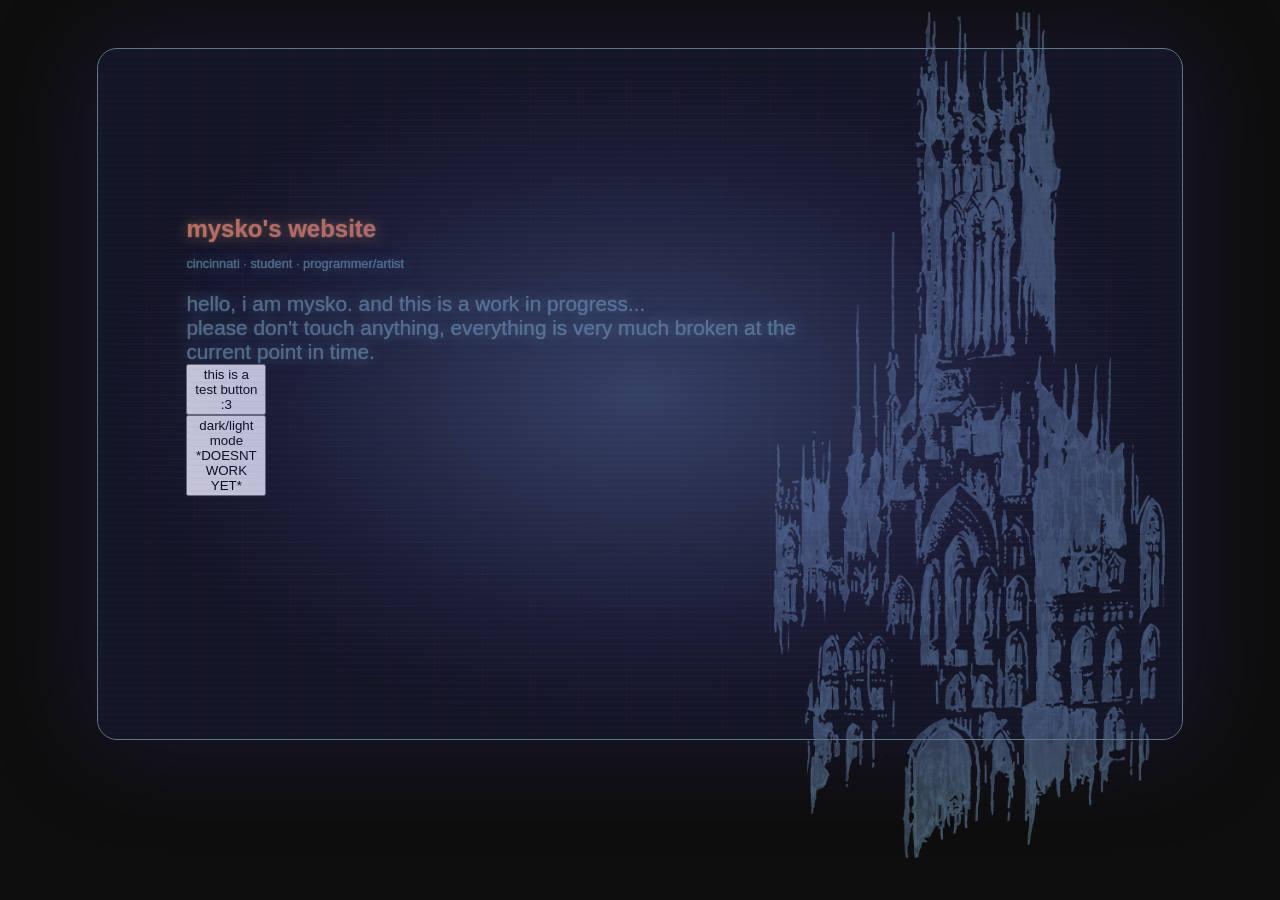
<file: index.html>
<!DOCTYPE html>
<html lang="en">

<head>
    <meta charset="UTF-8">
    <meta name="viewport" content="width=, initial-scale=1.0">

    <link rel="stylesheet" href="style.css">
    <link rel="preconnect" href="https://fonts.googleapis.com">
    <link rel="preconnect" href="https://fonts.gstatic.com" crossorigin>
    <link
        href="https://fonts.googleapis.com/css2?family=Cute+Font&family=DotGothic16&family=Geist+Pixel&family=Rampart+One&family=WDXL+Lubrifont+JP+N&display=swap"
        rel="stylesheet">
    <title>mysko!</title>
</head>

<header>

</header>

<body class="cathedral-bg transparent-bg">

    <div class="crt-screen">
        <div class="crt-screen-two">
        <div class="glow"></div>
        <!-- <div id="overlaynav" class="sidenav">
            <a href="javascript:void(0)" class="closebtn" onclick="closeNav()">&times;</a>
            <ul>
                <li><a href="index.html">Home</a></li>
                <li><a href="blog.html">Blog</a></li>
                <li><a href="about.html">About</a></li>
                <li><a href="games.html">Games</a></li>
            </ul>
        </div> -->
        <main>
            <h1>mysko's website</h1>
            <p class="subtext">cincinnati · student · programmer/artist</p>
            <p>hello, i am mysko. and this is a work in progress...
                <br> 
                please don't touch anything, everything is very much broken at the current point in time.
            </p>
            <button class="terminal-button">this is a test button :3</button>
            <button class="terminal-button dark-mode-toggle" type="switch">dark/light mode *DOESNT WORK YET*</button>
            <!-- <button class="switch"> dyslexia friendly
                <input type="checkbox" class="dyslexia-friendly-toggle">
                <span class="switch"></span>
            </label> -->
        </main>
        </div>
    </div>
</body>

<footer></footer>

</html>
</file>
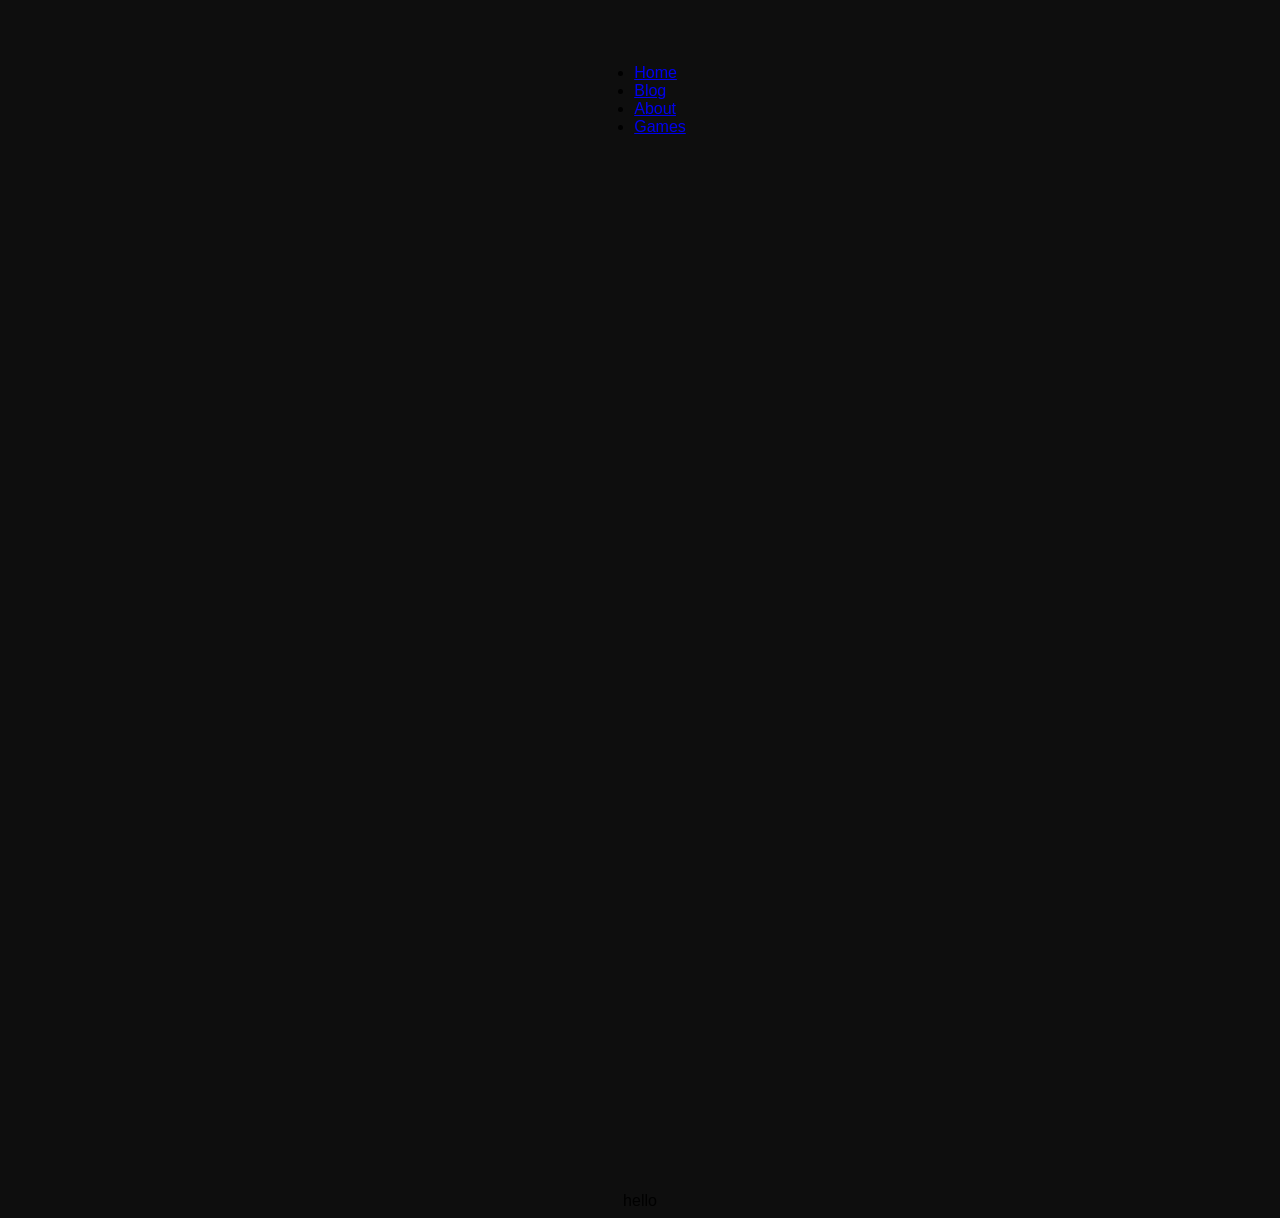
<file: games.html>
<!DOCTYPE html>
<html lang="en">

<head>
    <meta charset="UTF-8">
    <meta name="viewport" content="width=, initial-scale=1.0">

    <link rel="stylesheet" href="games.css">
    <link rel="preconnect" href="https://fonts.googleapis.com">
    <link rel="preconnect" href="https://fonts.gstatic.com" crossorigin>
    <link href="https://fonts.googleapis.com/css2?family=Cute+Font&family=DotGothic16&family=Rampart+One&family=WDXL+Lubrifont+JP+N&display=swap" rel="stylesheet">
    <title>mysko!</title>
</head>

<head>
    <meta charset="UTF-8">
    <meta name="viewport" content="width=, initial-scale=1.0">

    <link rel="stylesheet" href="style.css">
    <link rel="preconnect" href="https://fonts.googleapis.com">
    <link rel="preconnect" href="https://fonts.gstatic.com" crossorigin>
    <link href="https://fonts.googleapis.com/css2?family=Cute+Font&family=DotGothic16&family=Rampart+One&family=WDXL+Lubrifont+JP+N&display=swap" rel="stylesheet">
    <title>mysko!</title>
</head>

<header>
    <ul>
        <li><a href="index.html">Home</a></li>
        <li><a href="blog.html">Blog</a></li>
        <li><a href="about.html">About</a></li>
        <li><a href="games.html">Games</a></li>
    </ul>
</header>

<body>
    <main>

    </main>
</body>

<footer>hello</footer>
</html>
</file>
<file: style.css>
/*===== Variables =====*/

:root {
    --mode-color: #0e0e0e;
    --bg-primary-color: #5c7884;
    --fg-primary-color: #23160E;
    --fg-secondary-color: #e37957;

    --font-primary: "Geist Pixel", sans-serif;
    --font-secondary: "Geist Pixel", sans-serif;

    --font-size: 1.3rem;
    --font-size-small: 0.8rem;
    --font-size-tiny: 0.5rem;
    --font-size-large: 1.5rem;
}

/*===== color and option modes =======*/

.light-mode {
    background-color: #eef0f3;
    color: rgb(43, 51, 87);
}

h1 {
    font-family: var(--font-primary);
    color: var(--fg-secondary-color);
    font-size: var(--font-size-large);
    margin-bottom: 0px;
    text-shadow: 0 0 15px rgba(255, 186, 102, 0.5), 0 0 2px rgba(240, 212, 128, 0.5);

}
p {
    font-size: var(--font-size);
    margin-bottom: 0px;
    text-shadow: 0 0 15px rgba(162, 243, 255, 0.5), 0 0 1px rgba(149, 243, 255, 0.5);
}
.subtext {
    font-size: var(--font-size-small);
}

/*===== Interactive =====*/
.switch {
    position: relative;
    display: inline-block;
    max-width:fit-content;
    height: auto;
    margin: 10px;
}
.switch input {
    opacity: 0;
    width: 0;
    height: 0;
}
.switch:hover {
    cursor: pointer;
    color:var(--fg-secondary-color);
}

.terminal-button {
    width: 6em;
}

/*===== Header =====*/

/*===== Body =====*/

body {
    background: var(--mode-color);
    display: flex;
    flex-direction: column;
    justify-content: center;
    align-items: center;
    transition: background-color 0.5s ease, all 0.3s ease;
    font-family: var(--font-primary);
    overflow-y: scroll;
    padding-top: 40px;
}

main {
    display:flex;
    flex-direction: column;
    justify-content: center;
    /*align-items: center;*/

    background-color: var(--theme-color);
    color: var(--bg-primary-color);
   
    max-width: 50vw;
    padding: 20px;
    margin: 100px 7vw 900px 3vw;

    overflow-y: scroll;
}
/* To deal with mobile layouts */
.transparent-bg::before {
    background:url("img/image0.png");
    background-size: 40em 55em;
    background-position: 90% 1% ;
    background-repeat: no-repeat;
     content: "";
     position: absolute;
     inset: 0; 
    opacity: 0.6;
    z-index: -1;
}
@media (max-width: 860px) {
    .transparent-bg::before {
        opacity: 0.14;
        animation: fade-in 1s;
    }
    main {
        min-width: 60vw;
        margin-top: 0;
    }
}
@keyframes fade-in {
    0% {
        opacity: 0.6;
    }
    100% {
        opacity: 0.14;
    }
}

/*===== crt effects and glitchy stuff =====*/
.crt-screen {
    position: relative;
    width: 80vw;
    max-height: 70vh;
    overflow-y: scroll;
    padding: 30px;
    border: 1px solid #5c7884;
    border-radius: 20px;
    box-shadow: 0 0 100px #2d266770;
    overflow: hidden;
    margin: 0;
}
.glow {
    position: absolute;
    top: 0;
    left: 0;
    bottom: 0;
    right: 0;
    background: radial-gradient(ellipse at center, 
     rgba(119, 150, 213, 0.4) 0%,
     rgba(99, 93, 197, 0.1) 50%,
     rgba(0,0,0,0) 70%
    );
    pointer-events:none;
}

/* scanlines*/
.crt-screen::before {
    content: " ";
    position: absolute;
    top: 0;
    left: 0;
    right: 0;
    bottom: 0;
    background: linear-gradient(rgba(107, 101, 220, 0.05) 0.1em,
    transparent 0.1em);
    background-size: 100% 0.4em;
    pointer-events: none;
}
.crt-screen-two::before {
    content: " ";
    position: absolute;
    top: 0;
    left: 0;
    right: 0;
    bottom: 0;
    background: linear-gradient(90deg, rgba(245, 77, 195, 0.037) 0.01em,
    transparent 0.1em);
    background-size: 3em 100%;
    pointer-events: none;
}
/*screen flickering*/
@keyframes flicker {
    0% {
        opacity: 0.95;
    }
    5% {
        opacity: 0.9;
    }
    10% {
        opacity: 0.88;
    }
    15% {
        opacity: 0.92;
    }
    20% {
        opacity: 0.98;
    }
    25% {
        opacity: 1;
    }
    100% { 
        opacity: 1;
    }
}

.crt-screen::after {
    content: " ";
    position: absolute;
    top: 0;
    right: 0;
    left: 0;
    bottom: 0;
    background: rgba(77, 88, 239, 0.1);
    animation: flicker 0.13s infinite;
    pointer-events: none;
}
.crt-screen-two::after {
    content: " ";
    position: absolute;
    top: 0;
    right: 0;
    left: 0;
    bottom: 0;
    background: rgba(0, 0, 0, 0.1);
    animation: flicker 0.1s infinite;
    pointer-events: none;
}
</file>
<file: games.css>
/*===== Variables =====*/

:root {
    --mode-color: #FFFFFF;
    --bg-primary-color: #E8B6B9;
    --fg-primary-color: #23160E;
    --fg-secondary-color: #9BBCB7;

    --font-primary: 'DotGothic16', sans-serif;
    --font-secondary: 'DotGothic16', sans-serif;

    --font-size: 1rem;
    --font-size-small: 0.8rem;
    --font-size-large: 1.4rem;

}

h1 {
    font-family: var(--font-primary);
    color: var(--fg-secondary-color);
    font-size: var(--font-size-large);
}
p {
    font-size: var(--font-size);
}
/*===== Interactive =====*/
.switch {
    position: relative;
    display: inline-block;
    max-width:fit-content;
    height: auto;
    margin: 10px;
}
.switch input {
    opacity: 0;
    width: 0;
    height: 0;
}
.switch:hover {
    cursor: pointer;
    color:var(--fg-secondary-color);
}

/*===== Header =====*/

/*===== Body =====*/

body {
    background: var(--bg-primary-color);
    display: flex;
    flex-direction: column;
    justify-content: left;
    align-items: left;
    transition: background-color 0.5s ease, all 0.3s ease;
    font-family: var(--font-primary);
    overflow-y: scroll;
}
body:has(.dark-mode-toggle:checked) {
    --mode-color: #221e27;
    --bg-primary-color: #56365d;
    --fg-primary-color: #553c17;
    --fg-secondary-color: #C5994E;
}
body:has(.high-contrast-toggle:checked) {
    --mode-color: #000000;
    --bg-primary-color: #FFFFFF;
    --fg-primary-color: #FFFFFF;
    --fg-secondary-color: #FFFFFF;
}
body:has(.dyslexia-friendly-toggle:checked) {
    --font-primary: 'Lexend', sans-serif;
    --font-size: 1.3rem;
    --font-size-small: 1rem;
    --font-size-large: 1.6rem;
}

main {
    display:flex;
    flex-direction: column;
    justify-content: center;
    /*align-items: center;*/

    background-color: var(--theme-color);
    color: var(--bg-primary-color);
    text-shadow: var(--fg-primary-color) 1px 1px 0;
   

    min-width: 400px;
    max-width: 45vw;
    padding: 20px;
    margin: 100px 7vw 900px 3vw;

}
</file>
